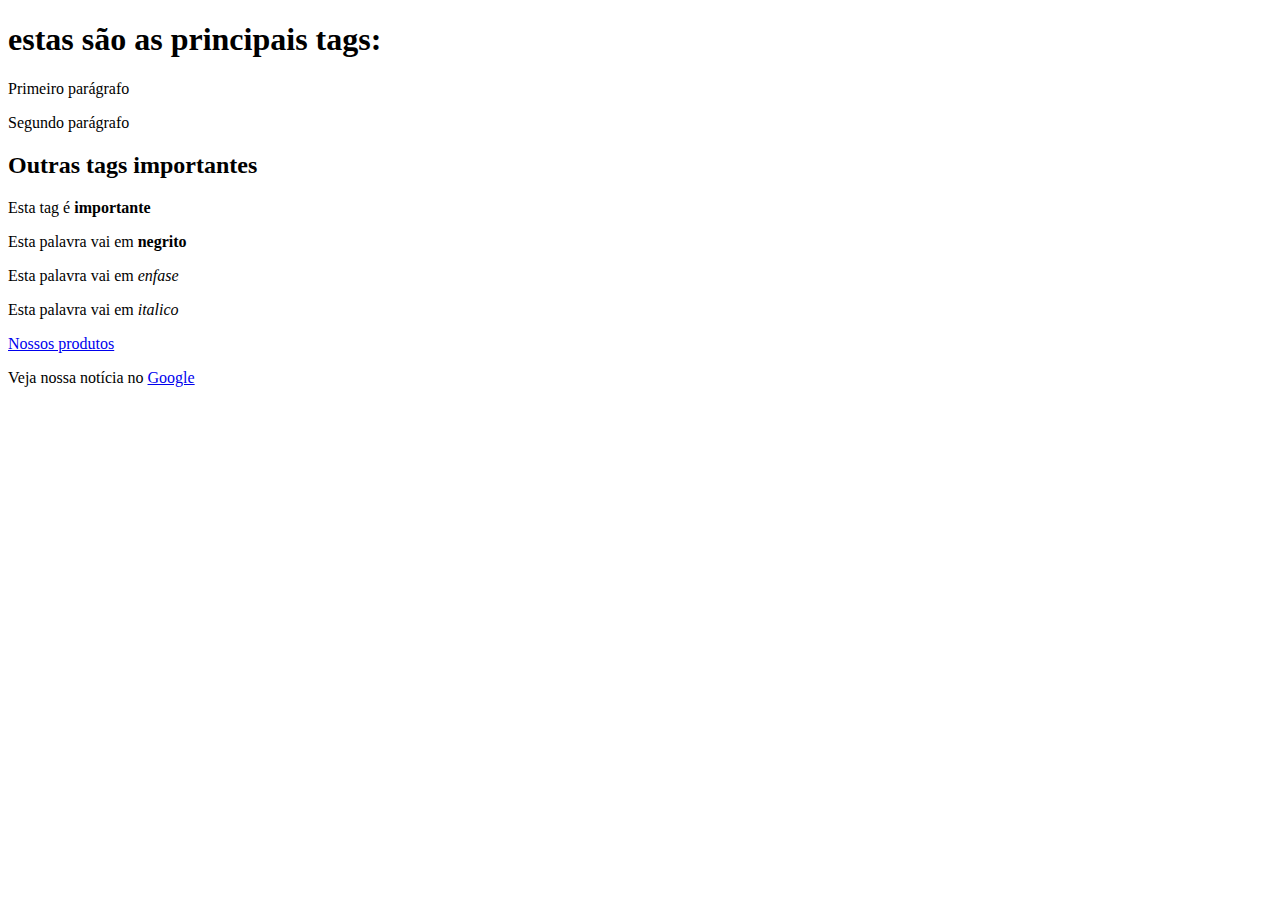
<file: estrutura-web/index.html>
<!DOCTYPE html>
<html>

<head>
  <title>principais tags</title>
</head>

<body>
  <h1>estas são as principais tags:</h1>
  <p>Primeiro parágrafo</p>
  <p> Segundo parágrafo </p>
  <h2>Outras tags importantes</h2>
  <p>Esta tag é <strong>importante</strong></p>
  <!-- indica semântica, a maquina entende ser importante, entra ans buscas (negrito)-->
  <p>Esta palavra vai em <b>negrito</b></p>
  <!--Apenas estética, para melhor visualização do usuario(negrito)-->
  <p>Esta palavra vai em <em>enfase</em></p>
  <!-- indica semântica, a maquina entende ter enfase, mas não entra nas buscas  (itálico)-->
  <p>Esta palavra vai em <i>italico</i></p>
  <!--Apenas estética, para melhor visualização do usuario(itálico)-->
  <a href="produtos.html"> Nossos produtos</a>

  <p> Veja nossa notícia no <a href="http:\\google.com" target="_blank"> Google </a></p>
</body>

</html>
</file>
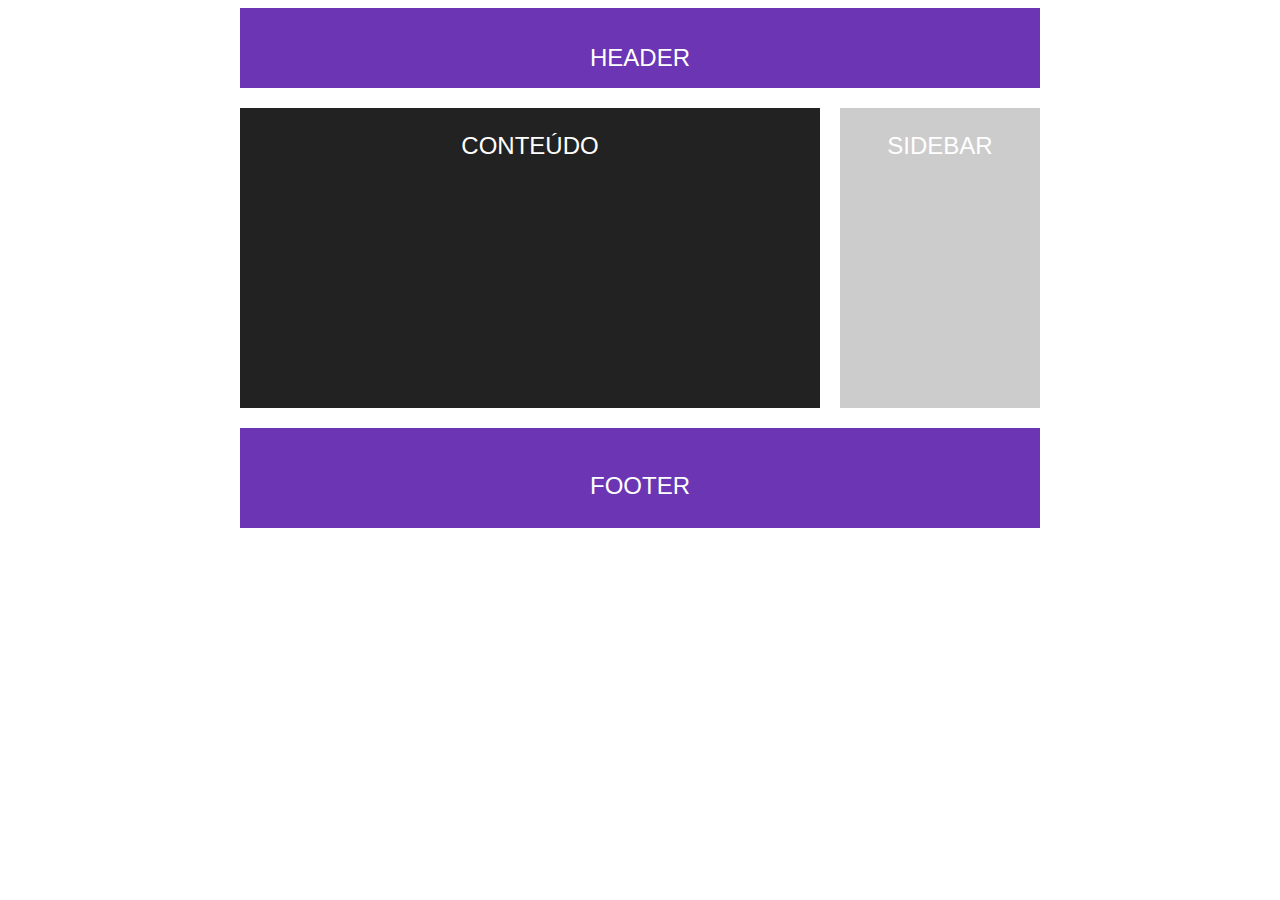
<file: css-basico/box-model/index.html>
<!DOCTYPE html>
<html lang="pt-br">
  <head>
    <link rel="stylesheet" href="style.css" />
    <meta charset="utf-8" />
    <title>Box model studing</title>
  </head>

  <body>
    <div class="container">
      <header>
        <h1>Header</h1>
      </header>
      <div class="conteudo">
        <article>
          <p>Conteúdo</p>
        </article>
        <aside>
          <p>Sidebar</p>
        </aside>
      </div>
      <footer>
        <p>Footer</p>
      </footer>
    </div>
  </body>
</html>
</file>
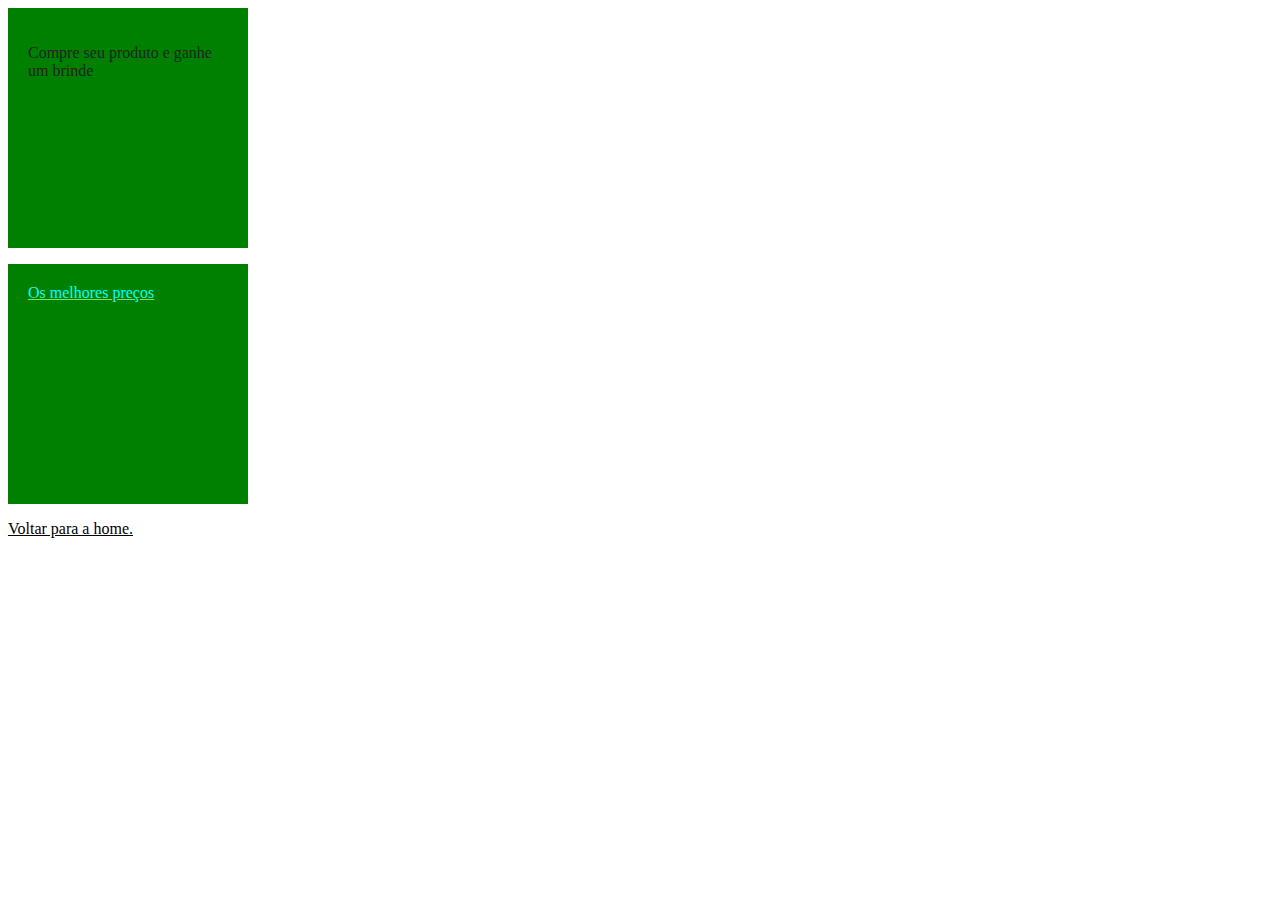
<file: css-basico/seletores/index.html>
<!DOCTYPE html>
<html lang="pt-br">

<head>
  <link rel="stylesheet" href="style.css">
  <meta charset="utf-8">
  <title>Pantanal Alimentos</title>
</head>

<body>
  <div>
    <p>Compre seu produto e ganhe um brinde</p>
  </div>
  <div>
    <a href="link.html"> Os melhores preços </a>
  </div>
  <a href="link.html">Voltar para a home.</a>

</body>

</html>
</file>
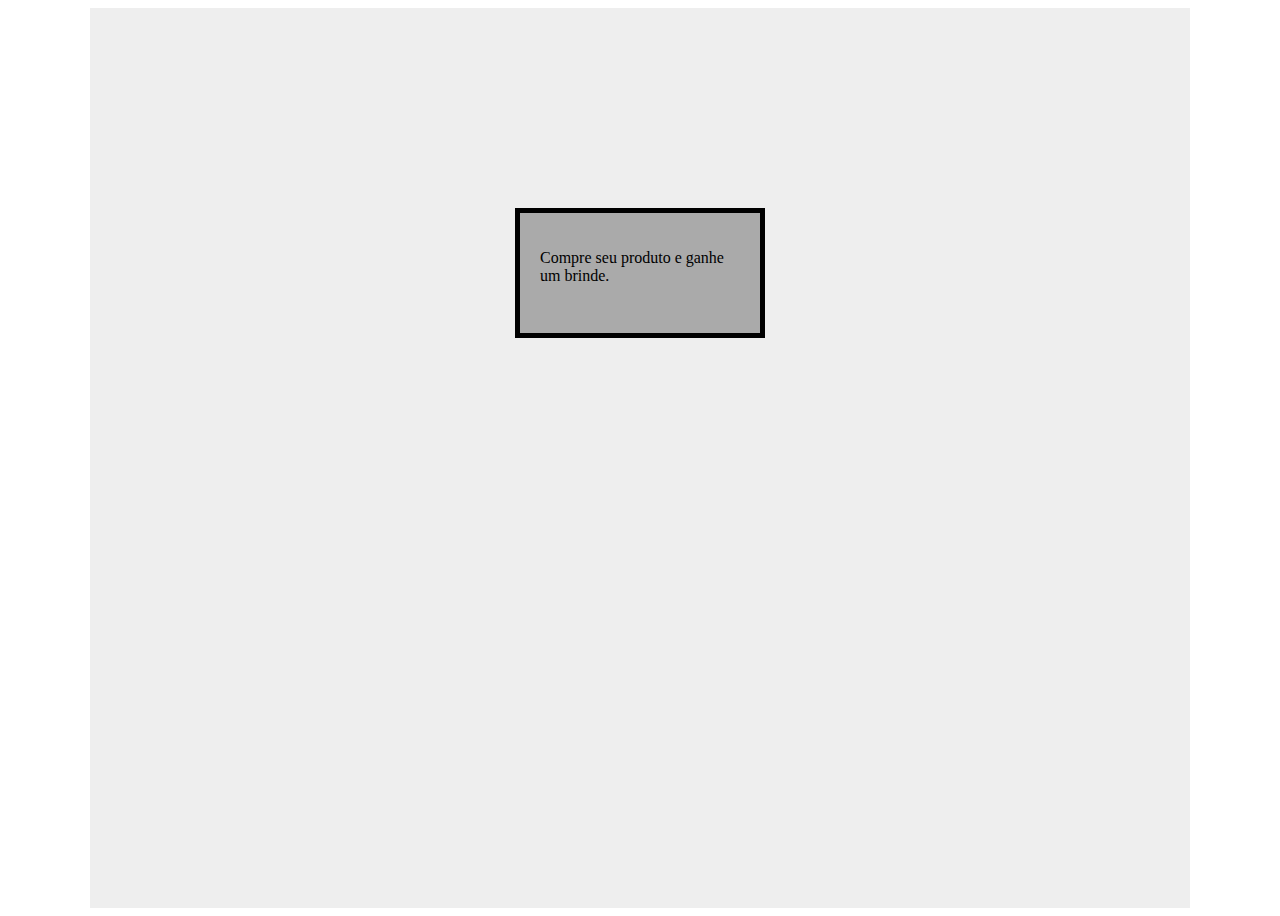
<file: css-basico/text/index.html>
<!DOCTYPE html>
<html lang="pt-br">

<head>
  <link rel="stylesheet" href="style.css">
  <meta charset="utf-8">
  <title>Pantanal Alimentos</title>
</head>

<body>
  <div class="container">
    <div class="box-1">
      <p>Compre seu produto e ganhe um brinde.</p>
    </div>
  </div>


</body>

</html>
</file>
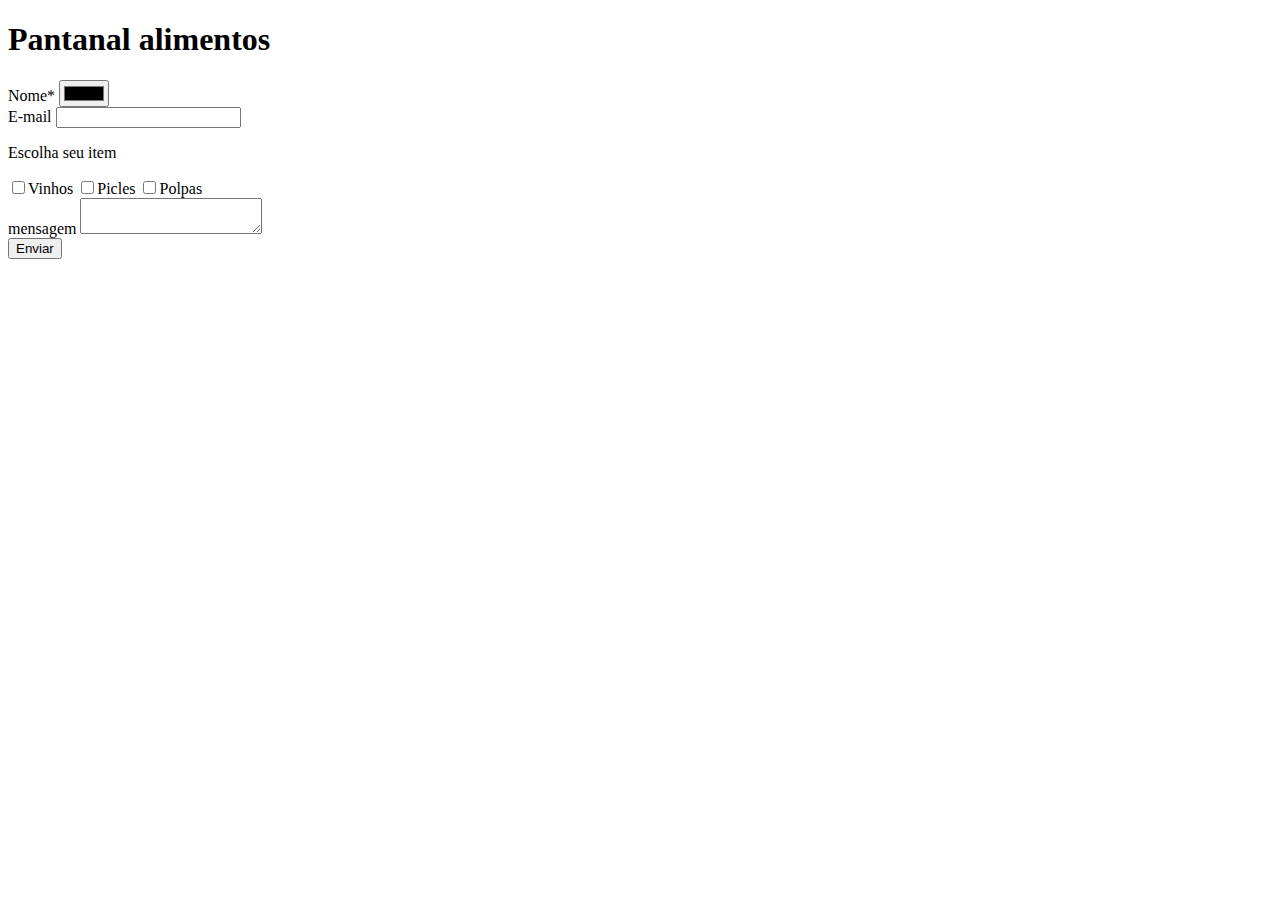
<file: estrutura-web/fomulario.html>
<!DOCTYPE html>
<html>

<head>
  <title>principais tags</title>
</head>

<body>
  <h1>Pantanal alimentos</h1>
  <form action="enviar.php" method="post" name="form">
    <div>
      <label for="nome">Nome*</label>
      <input id="nome" name="nome" type="color" required>
    </div>
    <div>
      <label for="email">E-mail</label>
      <input id="email" name="email" type="email" required>
    </div>
    <div>
      <p>Escolha seu item</p>
      <label for="vinhos">
        <input id="vinhos" type="checkbox" value="vinhos">Vinhos
      </label>
      <label for="picles">
        <input id="picles" type="checkbox" value="picles">Picles
      </label>
      <label for="polpas">
        <input id="polpas" type="checkbox" value="polpas">Polpas
      </label>
    </div>
    <div>
      <label for="mensagem">mensagem</label>
      <textarea id="mensagem" name="mensagem" type="text"></textarea>
    </div>
    <button type="submit">Enviar</button>
  </form>
</body>

</html>
</file>
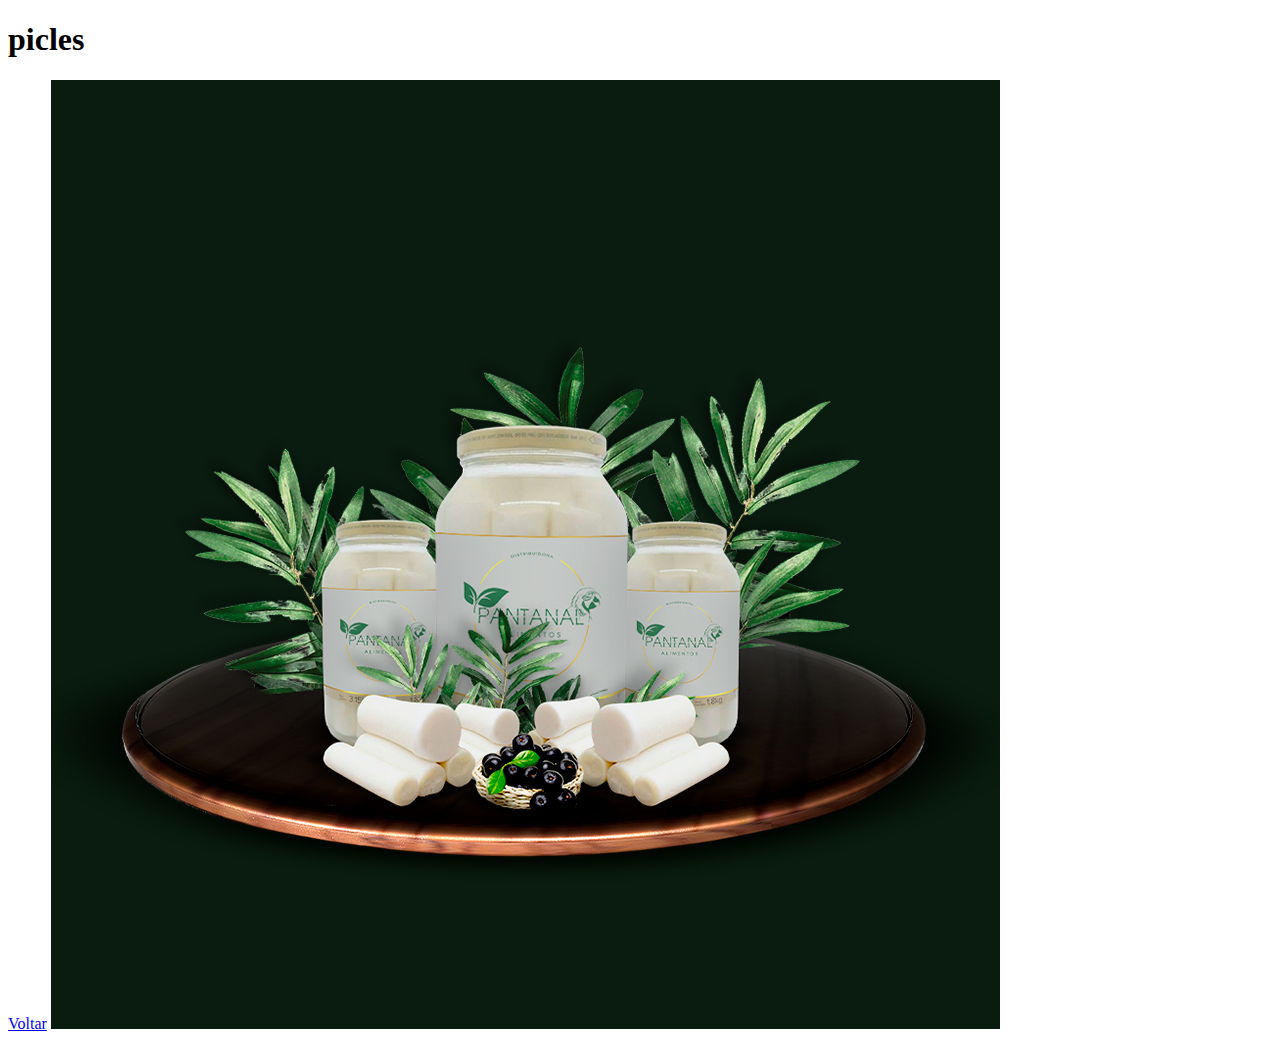
<file: tags-importantes/picles.html>
<!DOCTYPE html>
<html lang="pt-br">

<head>
  <meta charset="utf-8">
  <title>Picles</title>
</head>

<body>
  <h1>picles</h1><a href="index.html">Voltar</a>
  <img src="img/picles.jpg" alt="picles">


</body>

</html>
</file>
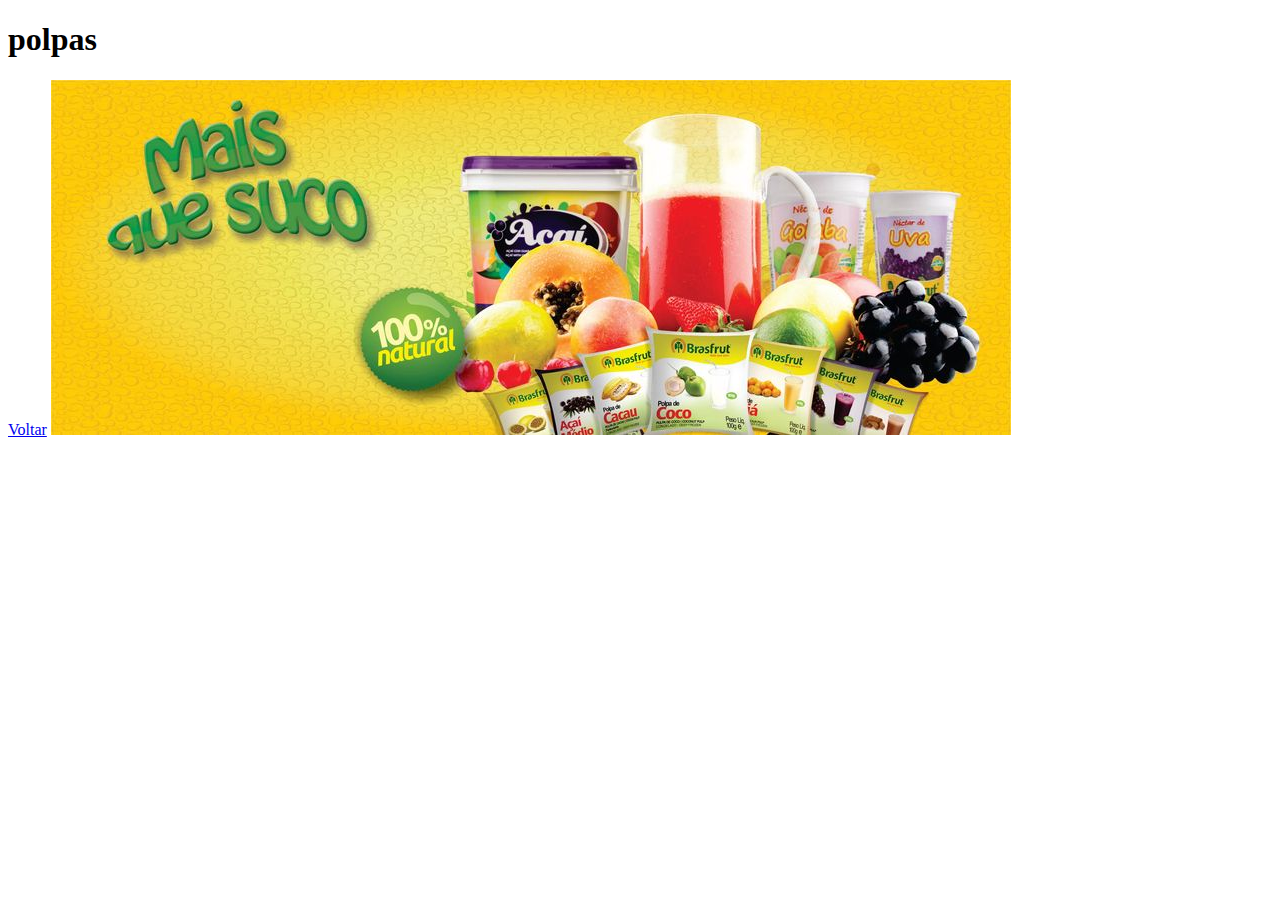
<file: tags-importantes/polpas.html>
<!DOCTYPE html>
<html lang="pt-br">

<head>
  <meta charset="utf-8">
  <title>Polpas</title>
</head>

<body>
  <h1>polpas</h1>
  <a href="index.html">Voltar</a>
  <img src="img/polpas.jpg" alt="polpas">

</body>

</html>
</file>
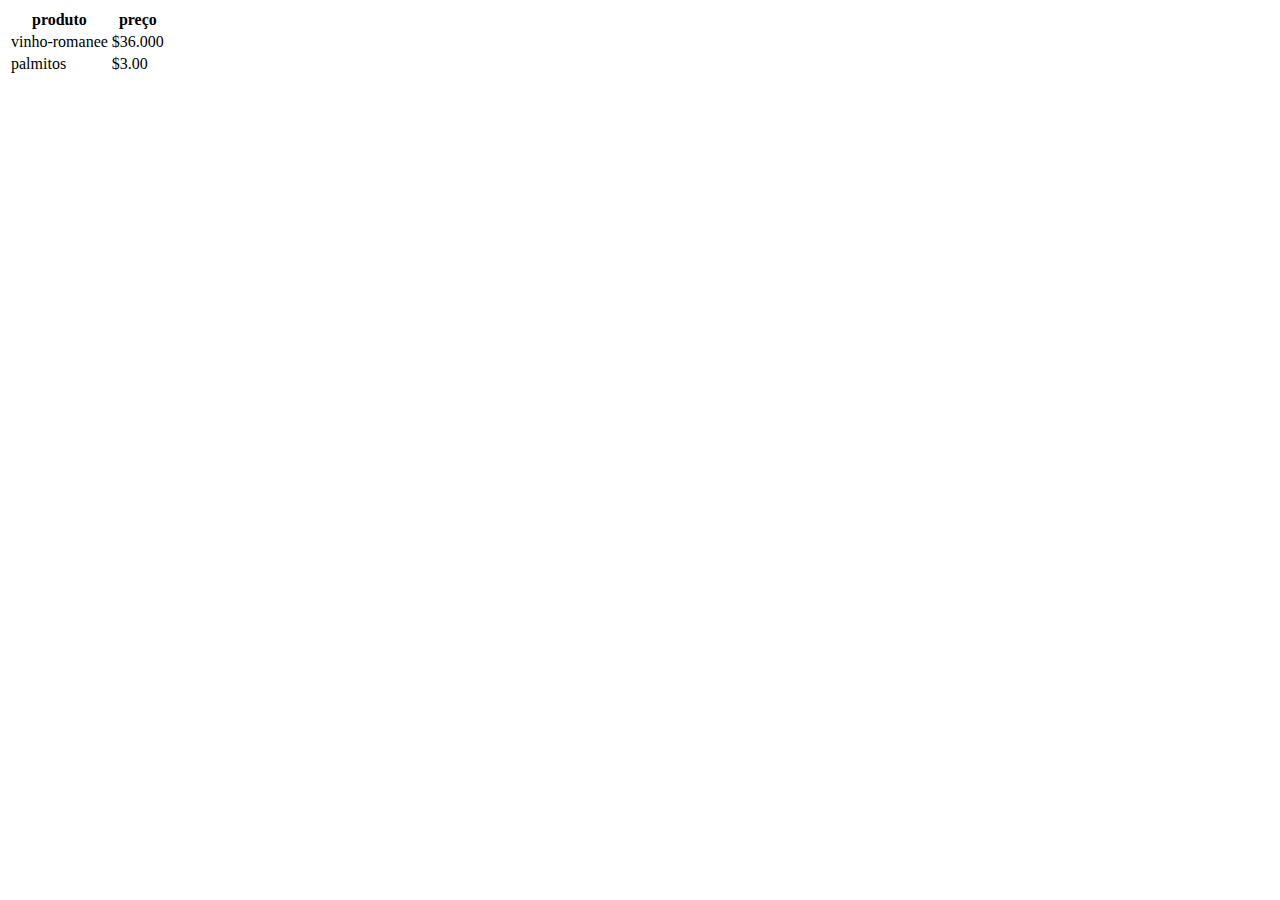
<file: tags-importantes/tabela.html>
<!DOCTYPE html>
<html lang="pt-br">

<head>
  <meta charset="utf-8">
  <title>Pantanal Alimentos</title>
</head>

<body>
  <table>
    <tr>
      <th>produto</th>
      <th>preço</th>
    </tr>
    <tr>
      <td>vinho-romanee</td>
      <td>$36.000</td>
    </tr>
    <tr>
      <td>palmitos</td>
      <td>$3.00</td>
    </tr>
  </table>
</body>

</html>
</file>
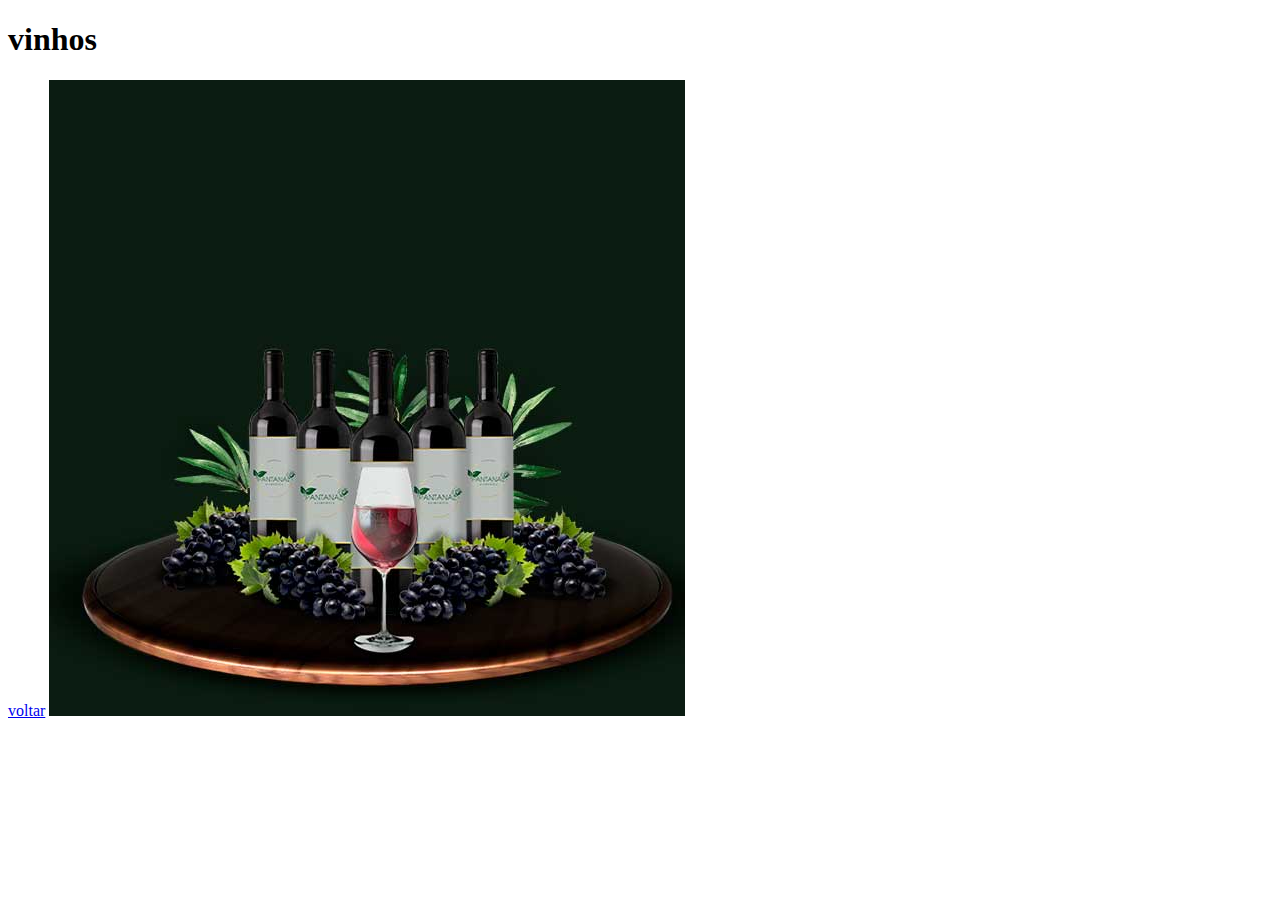
<file: tags-importantes/vinhos.html>
<!DOCTYPE html>
<html lang="pt-br">

<head>
  <meta charset="utf-8">
  <title>Vinhos</title>
</head>

<body>
  <h1>vinhos</h1>
  <a href="index.html">voltar</a>
  <img src="img/vinhos.jpg" alt="vinhos">

</body>

</html>
</file>
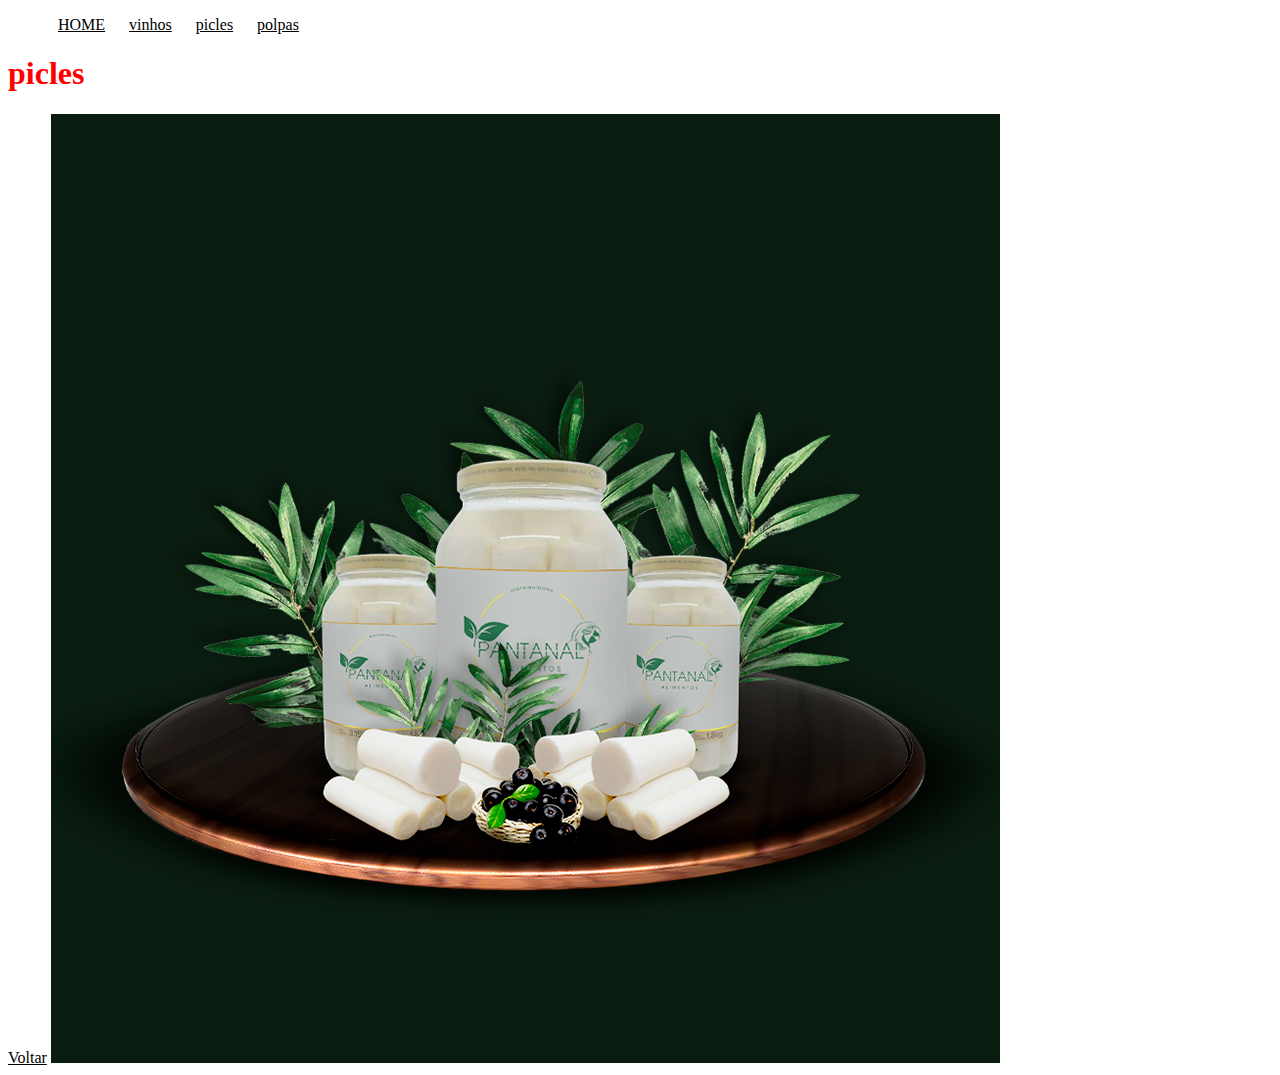
<file: css-basico/introducao/picles.html>
<!DOCTYPE html>
<html lang="pt-br">
  <head>
    <link rel="stylesheet" href="style.css" />
    <meta charset="utf-8" />
    <title>Picles</title>
    <ul>
      <li><a href="index.html">HOME</a></li>
      <li><a href="vinhos.html">vinhos</a></li>
      <li><a href="picles.html">picles</a></li>
      <li><a href="polpas.html">polpas</a></li>
    </ul>
  </head>

  <body>
    <h1>picles</h1>
    <a href="index.html">Voltar</a>
    <img src="img/picles.jpg" alt="picles" />
  </body>
</html>
</file>
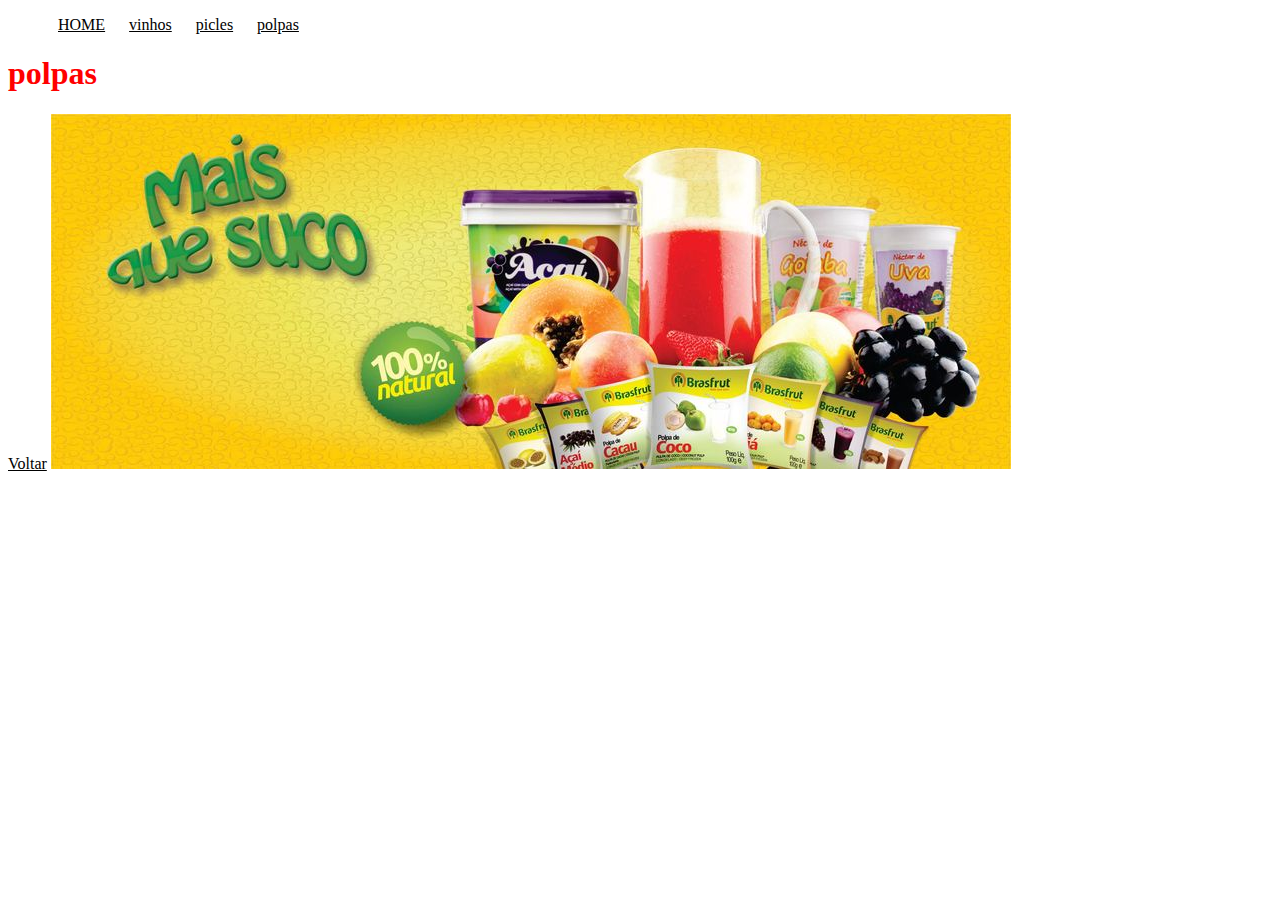
<file: css-basico/introducao/polpas.html>
<!DOCTYPE html>
<html lang="pt-br">
  <head>
    <meta charset="utf-8" />
    <link rel="stylesheet" href="style.css" />
    <title>Polpas</title>
    <ul>
      <li><a href="index.html">HOME</a></li>
      <li><a href="vinhos.html">vinhos</a></li>
      <li><a href="picles.html">picles</a></li>
      <li><a href="polpas.html">polpas</a></li>
    </ul>
  </head>

  <body>
    <h1>polpas</h1>
    <a href="index.html">Voltar</a>
    <img src="img/polpas.jpg" alt="polpas" />
  </body>
</html>
</file>
<file: css-basico/box-model/style.css>
header {
  width: 800px;
  height: 60px;
  padding-top: 20px;
  margin-bottom: 20px;
  background: #6b35b3;
}
h1,
p {
  text-align: center;
  color: #fff;
  font-size: 24px;
  font-family: Arial;
  text-transform: uppercase;
  font-weight: normal;
}
footer {
  width: 800px;
  height: 60px;
  padding: 20px 0;
  background: #6b35b3;
  clear: both;
}
article {
  width: 580px;
  height: 300px;
  padding: 0 auto;
  background: #222;
  float: left;
}
aside {
  width: 200px;
  height: 300px;
  margin-left: 20px;
  background: #ccc;
  float: left;
}
.container {
  width: 800px;
  margin: 0 auto;
}
.conteudo {
  width: 800px;

  overflow: auto;
  margin-bottom: 20px;
}
</file>
<file: css-basico/seletores/style.css>
p {
  color: #222;
  font-size: 16px;
}
div {
  padding: 20px;
  background-color: green;
  height: 200px;
  width: 200px;
  margin-bottom: 16px;
  font-family: bamboo gothic;
}
h1 {
  color: red;
  font-size: 70 px;
}
body {
  color: yellow;
}
div a {
  color: aqua;
}
a {
  color: black;
}
</file>
<file: css-basico/text/style.css>
.container {
  width: 700px;
  height: 500px;
  margin: 0 auto;
  padding: 200px;
  background: #eee;
}
.box-1 {
  width: 200px;
  height: 80px;
  margin: 0 auto;
  background: #aaa;
  padding: 20px;
  border: 5px solid #000;
}
</file>
<file: css-basico/introducao/style.css>
p {
  color: green;
}
h1 {
  color: red;
  font-size: 70 px;
}
body {
  color: yellow;
}
a {
  color: black;
}
li {
  display: inline;
  margin: 10px;
}
</file>
